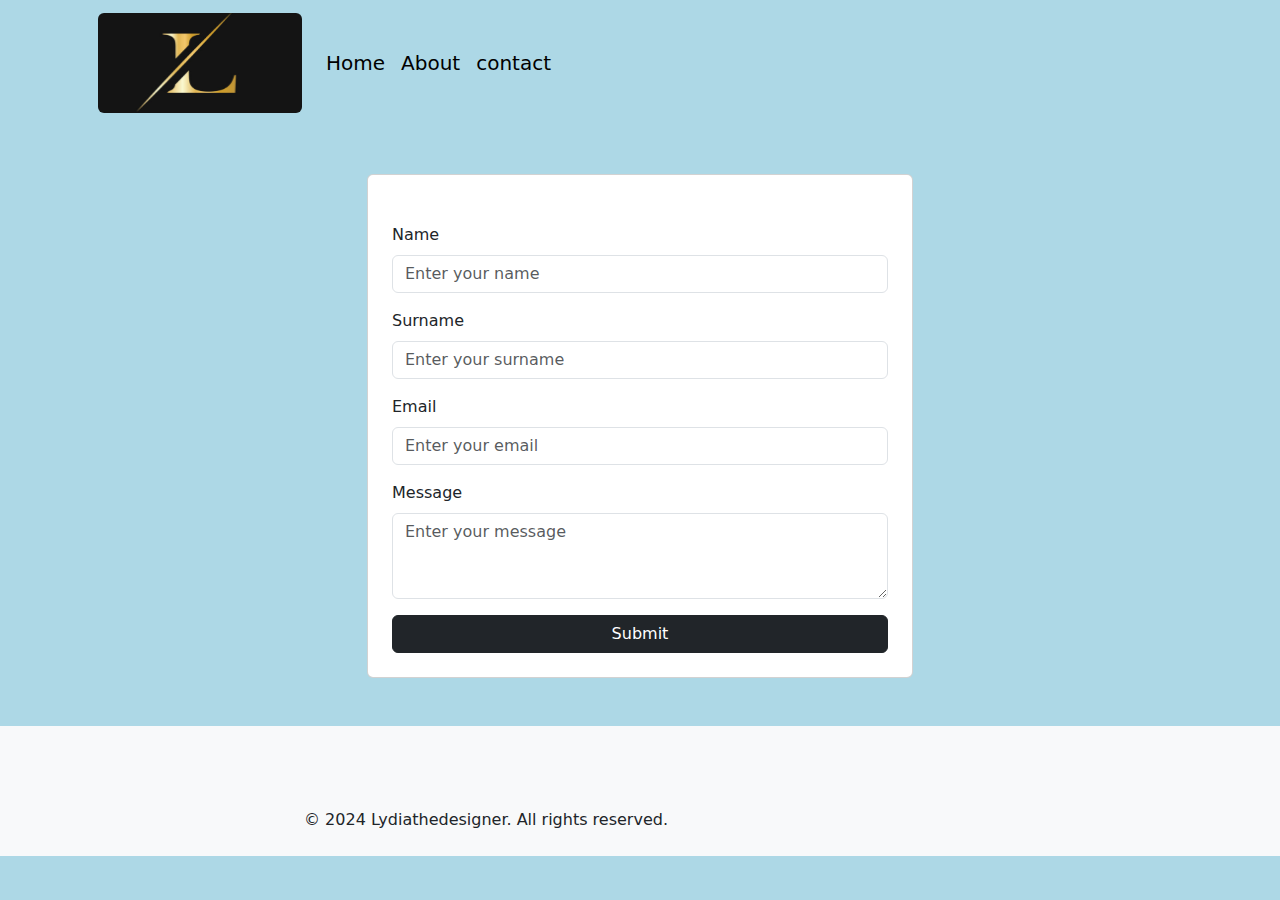
<file: contact.html>
<!DOCTYPE html>
<html lang="en">
<head>
    <!-- lato font -->
    <link rel="preconnect" href="https://fonts.googleapis.com">
<link rel="preconnect" href="https://fonts.gstatic.com" crossorigin> 
 <link href="https://fonts.googleapis.com/css2?family=Lato:ital,wght@0,100;0,300;0,400;0,700;0,900;1,100;1,300;1,400;1,700;1,900&display=swap" rel="stylesheet"> 

    <meta charset="UTF-8">
    <meta name="viewport" content="width=device-width, initial-scale=1.0">
    <title>About Page</title>
    <!--  bootstrap CSS from getbootstrap.com -->
    <link href="https://cdn.jsdelivr.net/npm/bootstrap@5.3.3/dist/css/bootstrap.min.css" rel="stylesheet" integrity="sha384-QWTKZyjpPEjISv5WaRU9OFeRpok6YctnYmDr5pNlyT2bRjXh0JMhjY6hW+ALEwIH" crossorigin="anonymous">
    <!-- css link -->
    <link rel="stylesheet" href="css/style.css">
    <!-- Icon link -->
    <link rel="stylesheet" href="https://cdnjs.cloudflare.com/ajax/libs/font-awesome/6.6.0/css/all.min.css" integrity="sha512-Kc323vGBEqzTmouAECnVceyQqyqdsSiqLQISBL29aUW4U/M7pSPA/gEUZQqv1cwx4OnYxTxve5UMg5GT6L4JJg==" crossorigin="anonymous" referrerpolicy="no-referrer" />

</head>
<body>
    <div class="container">
        <nav class="navbar navbar-expand-md  navbar-light px-3 sticky-top " role="navigation">
         <a href="#" class="navbar-brand" role="banner">
           
            <img src="images/logo.png" class="rounded" alt="logo" width="204" height="100">
         </a>
          <!-- Button for collapsing the mobile nav menu -->
          <button
          class="navbar-toggler"
          type="button"
          data-bs-toggle="collapse"
          data-bs-target="#togglerNav"
          aria-controls="togglerNav"
          aria-label="Toggle navigation"
          >
          <span class="navbar-toggler-icon"></span>
      </button>
      <!-- Div containing menu to be collapsed -->
      <div class="collapse navbar-collapse" id="togglerNav">
        <ul class="navbar-nav text-center">
            <li class="nav-item">
                <a class="nav-link" href="index.html" role="aria-current">Home</a>
            </li>
           
            <li class="nav-item"  >
                <a class="nav-link" href="about.html " role="link">About </a>
            </li>
            <li class="nav-item">
                <a class="nav-link" href="contact.html" role="link">contact</a>
            </li>
         </ul>
        </div>
       </nav>
       </div>
    <!-- Contact form section -->
       <section class="contact-section py-5" role="main">
        <div class="container">
          <div class="row justify-content-center">
            <div class="col-lg-6 col-md-8">
              <div class="card p-4" role="form">
                <div class="text-center mb-4">
                  <i class="fa fa-user-check fa-2x"></i>
                </div>
                <form>
                  <div class="mb-3">
                    <label for="name" class="form-label">Name</label>
                    <input type="text" class="form-control" id="name" placeholder="Enter your name" aria-label="name">
                  </div>
                  <div class="mb-3">
                    <label for="surname" class="form-label">Surname</label>
                    <input type="text" class="form-control" id="surname" placeholder="Enter your surname" aria-label="surname">
                  </div>
                  <div class="mb-3">
                    <label for="email" class="form-label">Email</label>
                    <input type="email" class="form-control" id="email" placeholder="Enter your email" aria-label="email">
                  </div>
                  <div class="mb-3">
                    <label for="message" class="form-label">Message</label>
                    <textarea class="form-control" id="message" rows="3" placeholder="Enter your message" aria-label="message"></textarea>
                  </div>
                  <button type="submit" class="btn btn-dark w-100" rule="button">Submit</button>
                </form>
              </div>
            </div>
          </div>
        </div>
      </section>

      <script type="application/ld+json">
        {
          "@context": "https://schema.org",
          "@type": "ContactPage",
          "mainEntity": {
            "@type": "Organization",
            "name": "Lydiathedesigner",
            "contactPoint": {
              "@type": "ContactPoint",
              "telephone": "+1-604-783-9410",
              "contactType": "Customer Service",
              "email": "lydiathedesigner@gmail.com",
              "areaServed": "CA",
              "availableLanguage": "English"
            },
            "address": {
              "@type": "PostalAddress",
              "streetAddress": "35rue des sauterne",
              "addressLocality": "City",
              "addressRegion": "Quebec",
              "postalCode": "k1v8y4",
              "addressCountry": "CA"
            }
          }
        }
        </script>
</body>
<footer class="bg-light py-4" role="content info">
    <div class="container text-center">
      <div class="mb-3">
        <a href="#" class="text-dark mx-2" role="link" aria-label="instagram"><i class="fab fa-instagram fa-2x"></i></a>
        <a href="#" class="text-dark mx-2" role="link" aria-label="twitter"><i class="fab fa-twitter fa-2x"></i></a>
        <a href="#" class="text-dark mx-2" role="link" aria-label="youtube"><i class="fab fa-youtube fa-2x"></i></a>
      </div>
      <p class="mb-0">© 2024 Lydiathedesigner. All rights reserved.</p>
    </div>
  </footer>
</html>
</file>
<file: css/style.css>
body{
    background-color: lightblue;
    .skip-links{
        list-style: none;
        margin: 0;
        padding: 0;
      }
      .skip-links a{
        position: absolute;
        top: -3em;
        background-color: black;
        color:white;
        padding: .5em 1em;
        font-weight: bold;
      }
      .skip-links a:focus{
        top: 0;
      }
}
.nav-link{ color:black!important;

}
.text-center{
    padding-right: 65px;
}
footer{
    .container{
        padding-right:280px;
    }
    .text-center{
        padding-right: 320px;
    }
} 
.hero-section {
    position: relative;
}

.hero-section::after {
    content: '';
    position: absolute;
    top: 0;
    left: 0;
    width: 100%;
    height: 100%;
    background-color: rgba(0, 0, 0, 0.5);
}

.hero-section .container {
    position: relative;
    z-index: 2;
}

.hero-section h1,
.hero-section p {
    color: #fff;
}

.hero-section .btn {
    margin-top: 20px;
}

/* Services Section */
.services-section .card {
    transition: transform 0.3s;
}

.services-section .card:hover {
    transform: translateY(-10px);
}


/* Footer */
footer a {
    color: #000;
    transition: color 0.3s;
}

footer a:hover {
    color: #007bff;
}





/* @media screen and (min-width: 480px){
    .navbar-brand img {
        width: 204px; /* Adjust image size for larger screens */
        @media (max-width: 480px) {
            .navbar-brand img {
                width: 80px; /* Even smaller for very small screens */
            }
        
            .navbar-nav .nav-link {
                font-size: 14px; /* Slightly smaller font for very small screens */
            }
        
            h1 {
                font-size: 20px;
            }
        
            .row .col-3 {
                width: 100%; /* Stack content vertically */
                text-align: center; /* Center align text for better readability */
            }
        
            footer .fa-instagram, footer .fa-twitter, footer .fa-youtube {
                font-size: 20px; /* Smaller icons */
            }
        
            footer p {
                font-size: 12px; /* Smaller footer text */
            }
        }
        @media (min-width: 768px) {
            .navbar-brand img {
                width: 150px;
            }
        
            .navbar-nav .nav-link {
                font-size: 18px;
            }
        
            h1 {
                font-size: 28px;
            }
        
            .row .col-3 {
                margin-bottom: 0;
            }
        }
        @media (min-width: 1024px) {
            .navbar-brand img {
                width: 204px;
                height: 100px;
            }
        
            .navbar-nav .nav-link {
                font-size: 20px;
            }
        
            h1 {
                font-size: 32px;
            }
        
            .row .col-3 {
                margin-bottom: 0;
            }
        
            footer .fa-instagram, footer .fa-twitter, footer .fa-youtube {
                font-size: 28px;
            }
        }
        @media (max-width: 767.98px) {
            .hero-section {
                height: 60vh;
            }
            
            .hero-section h1 {
                font-size: 2rem;
            }
            
            .hero-section p {
                font-size: 1rem;
            }
        }
        @media (max-width: 575.98px) {
            .navbar-brand img {
                width: 120px;
            }
            
            .hero-section {
                height: 50vh;
            }
            
            .hero-section h1 {
                font-size: 1.5rem;
            }
            
            .hero-section p {
                font-size: 0.9rem;
            }
            
            .services-section .card h5 {
                font-size: 1rem;
            }
            
            .services-section .card p {
                font-size: 0.9rem;
            }
            @media (max-width: 767.98px) {
    .navbar-brand img {
        width: 70px;
    }
    
    .contact-section .card {
        padding: 2rem;
    }
    
    .contact-section .fa-user-check {
        font-size: 1.5rem;
    }
    
    footer a {
        font-size: 1.5rem;
    }
}

/* Extra small devices (portrait phones, less than 576px) */
@media (max-width: 575.98px) {
    .navbar-brand img {
        width: 60px;
    }
    
    .contact-section .card {
        padding: 1.5rem;
    }
    
    .contact-section .fa-user-check {
        font-size: 1.2rem;
    }
    
    footer a {
        font-size: 1.2rem;
    }
}

        }
</file>
